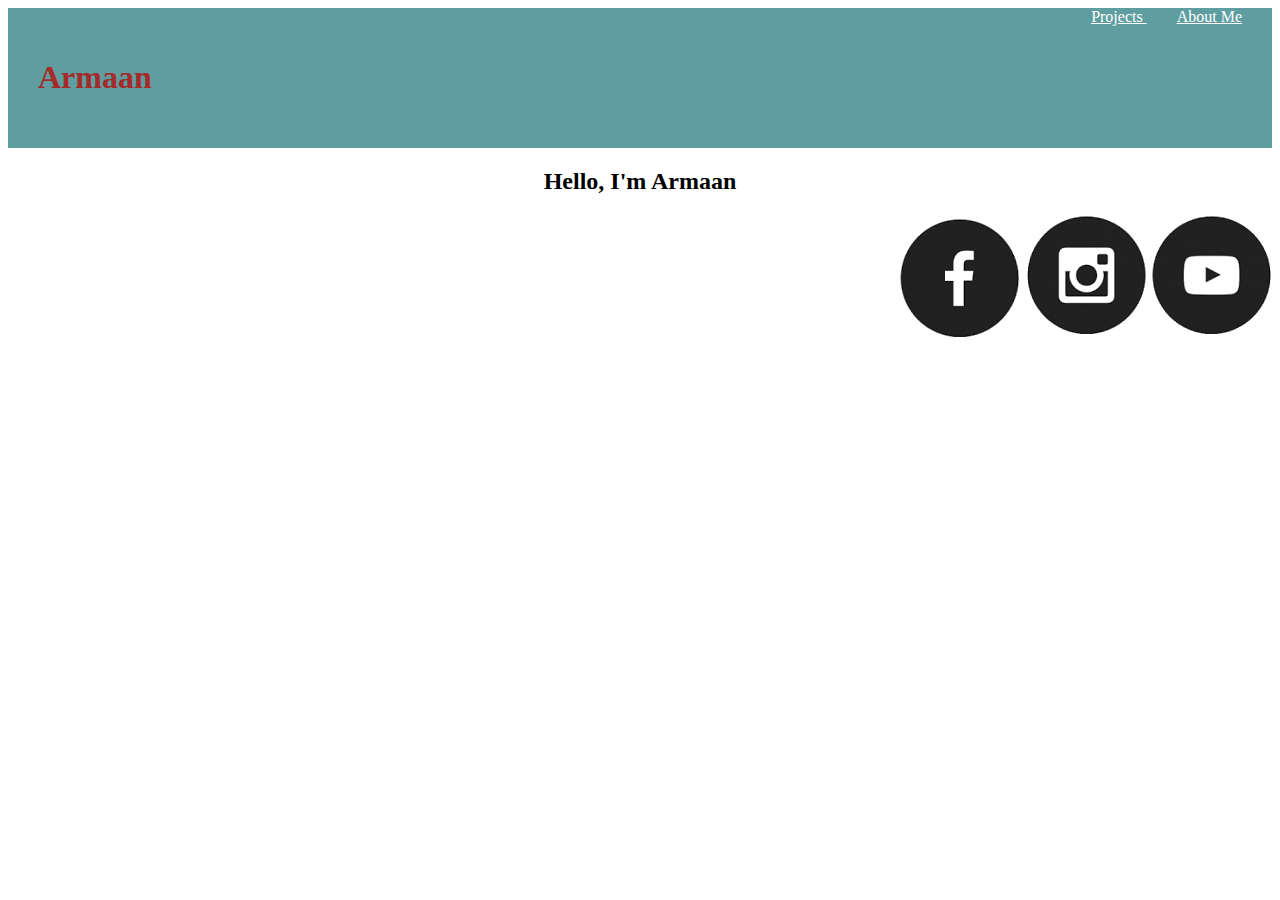
<file: about.html>
<!DOCTYPE html>
<html>
    <head>
        <title> My Portfolio </title>
        <link rel = "stylesheet" type = "text/css" href = "style.css" />
    </head>
    <body>
        <div class = "header">
            <h1> Armaan </h1>
            <div class = "menu">
                <a href = "index.html"> Projects </a>
                <a href = "about.html"> About Me </a>
            </div>
        </div>

        <div class = "site-description">
            <h2> Hello, I'm Armaan </h2>
        </div>

        <div class = "footer">
            <a href = "https://www.facebook.com/">
                <img src = "fb.png" />
            </a>
    
            <a href = "https://www.instagram.com/accounts/login/">
                <img src = "insta.png" />
            </a>
    
            <a href = "https://www.youtube.com/">
                <img src = "youtube.png" />
            </a>
        </div>
    </body>
</html>
</file>
<file: style.css>
h1{
    color: brown;
    padding: 30px;
}

/* *{
    border: solid;
    padding: 10px;
}*/

a:link{
    color: white;
}

a:hover{
    color: black !important;
}

a:active{
    color: red !important;
}

a:visited{
    color: white;
}

.header{
    background-color: cadetblue;
    display: flex;
    justify-content: space-between;
}

.site-description{
    display: flex;
    flex-direction: column;
    justify-content: first baseline;
}

.grid{
    display: flex;
    flex-wrap: wrap;
    justify-content: space-evenly;
}

.footer{
    display: flex;
    justify-content: flex-end;
}

p,h2{
    text-align: center;
}

.menu {
    margin-right: 30px;
}

.menu a{
    margin-left: 30px;
}

.item {
    position: relative;
}

.item p{
    position: absolute;
    top: 50%;
    left: 50%;
    transform: translate(-50%,-50%);
    opacity: 0;
}

.item:hover p{
    opacity: 1;
}

.item:hover img{
    opacity: 0.33;
}
</file>
